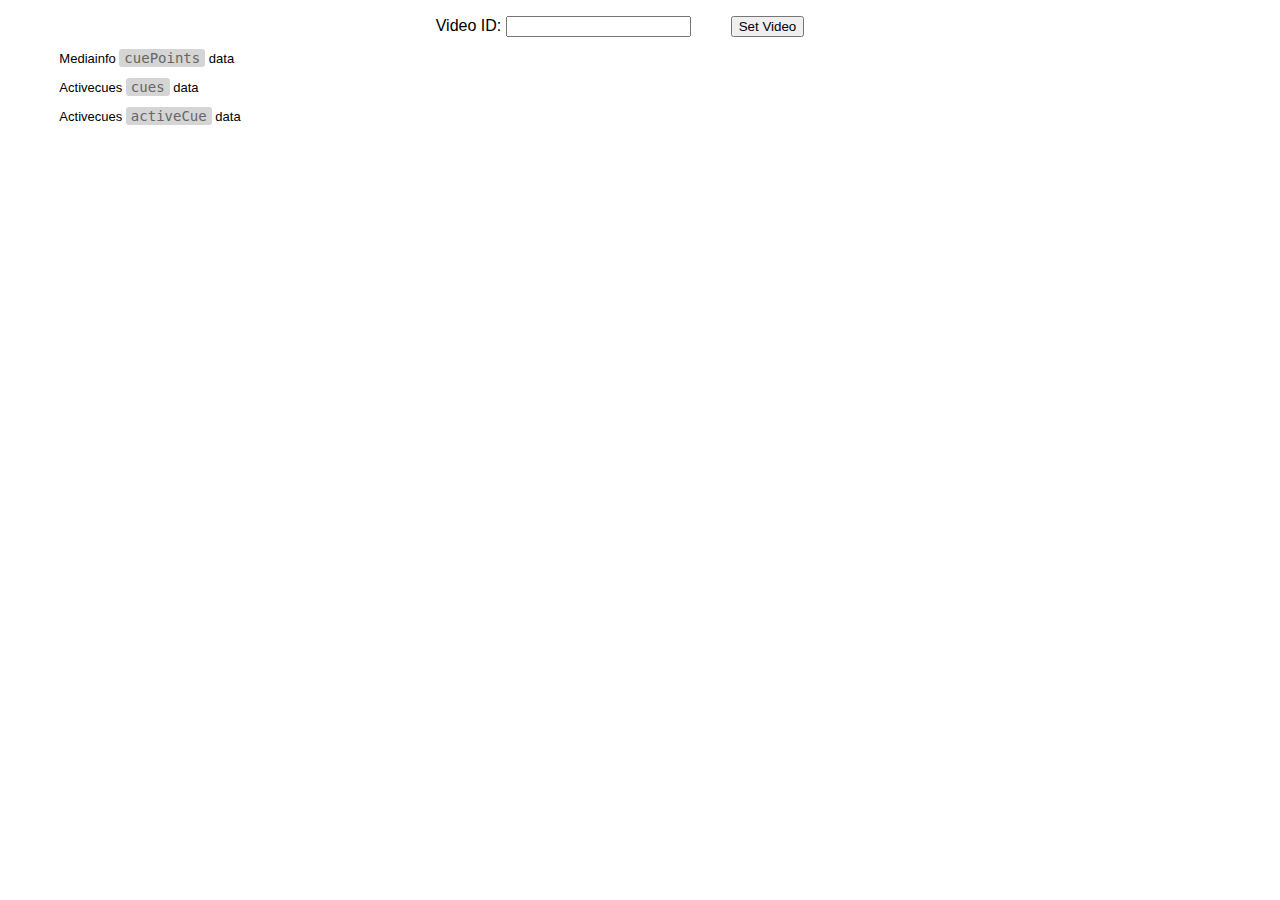
<file: index.html>
<!DOCTYPE html>
<html lang="en">

<head>
  <meta charset="UTF-8">
  <meta http-equiv="X-UA-Compatible" content="IE=edge">
  <meta name="viewport" content="width=device-width, initial-scale=1.0">
  <link rel="icon" type="image/x-icon" href="//www.brightcove.com/favicon.svg">
  <title>Brightcove - Cue Points Player</title>
  <style>
    #video_details {
      display: flex;
      justify-content: center;
      grid-gap: 40px;
      margin: 1em 0 0 0;
    }

    #container {
      display: flex;
      justify-content: center;
      grid-gap: 20px;
    }

    #video {
      flex-basis: 960px;
      padding-top: 30px;
    }

    .label {
      font-family: Arial, Helvetica, sans-serif;
    }

    #debug {
      font-family: Arial, Helvetica, sans-serif;
      font-size: small;
    }

    #debug code {
      color: #666;
      font-size: 14px;
      background-color: #d5d5d5;
      border-radius: 3px;
      padding: 1px 5px;
    }

    .vjs-cue-control {
      position: absolute;
      height: 100%;
      width: var(--cue-control-width);
    }

    /* Ainmations */
    @keyframes expand-marker {
      0% {
        transform: scaleX(1);
      }

      50% {
        transform: scaleX(2);
      }

      100% {
        transform: scaleX(1.5);
      }
    }

    @keyframes contract-marker {
      0% {
        transform: scaleX(1.5);
      }

      100% {
        transform: scaleX(1);
      }
    }

    @keyframes ball {
      75% {
        transform: scale(4);
        opacity: 50%;
      }

      100% {
        transform: scale(1.5);
      }
    }

    @keyframes line {
      0% {
        transform: scale(1.5);
      }

      100% {
        transform: scaleX(1);
        height: 100%;
      }
    }

    /* Styles generated by SCSS  */
    .vjs-cue-marker:nth-child(1) {
      animation-delay: 80ms;
    }

    .vjs-cue-marker:nth-child(2) {
      animation-delay: 160ms;
    }

    .vjs-cue-marker:nth-child(3) {
      animation-delay: 240ms;
    }

    .vjs-cue-marker:nth-child(4) {
      animation-delay: 320ms;
    }

    .vjs-cue-marker:nth-child(5) {
      animation-delay: 400ms;
    }

    .vjs-cue-marker:nth-child(6) {
      animation-delay: 480ms;
    }

    .vjs-cue-marker:nth-child(7) {
      animation-delay: 560ms;
    }

    .vjs-cue-marker:nth-child(8) {
      animation-delay: 640ms;
    }

    .vjs-cue-marker:nth-child(9) {
      animation-delay: 720ms;
    }

    .vjs-cue-marker:nth-child(10) {
      animation-delay: 800ms;
    }

    .vjs-cue-marker:nth-child(11) {
      animation-delay: 880ms;
    }

    .vjs-cue-marker:nth-child(12) {
      animation-delay: 960ms;
    }

    .vjs-cue-marker:nth-child(13) {
      animation-delay: 1040ms;
    }

    .vjs-cue-marker:nth-child(14) {
      animation-delay: 1120ms;
    }

    .vjs-cue-marker:nth-child(15) {
      animation-delay: 1200ms;
    }

    .vjs-cue-marker:nth-child(16) {
      animation-delay: 1280ms;
    }

    .vjs-cue-marker:nth-child(17) {
      animation-delay: 1360ms;
    }

    .vjs-cue-marker:nth-child(18) {
      animation-delay: 1440ms;
    }

    .vjs-cue-marker:nth-child(19) {
      animation-delay: 1520ms;
    }

    .vjs-cue-marker:nth-child(20) {
      animation-delay: 1600ms;
    }

    .vjs-cue-marker:nth-child(21) {
      animation-delay: 1680ms;
    }

    .vjs-cue-marker:nth-child(22) {
      animation-delay: 1760ms;
    }

    .vjs-cue-marker:nth-child(23) {
      animation-delay: 1840ms;
    }

    .vjs-cue-marker:nth-child(24) {
      animation-delay: 1920ms;
    }

    .vjs-cue-marker:nth-child(25) {
      animation-delay: 2000ms;
    }

    .vjs-cue-marker:nth-child(26) {
      animation-delay: 2080ms;
    }

    .vjs-cue-marker:nth-child(27) {
      animation-delay: 2160ms;
    }

    .vjs-cue-marker:nth-child(28) {
      animation-delay: 2240ms;
    }

    .vjs-cue-marker:nth-child(29) {
      animation-delay: 2320ms;
    }

    .vjs-cue-marker:nth-child(30) {
      animation-delay: 2400ms;
    }

    .vjs-cue-marker:nth-child(31) {
      animation-delay: 2480ms;
    }

    .vjs-cue-marker:nth-child(32) {
      animation-delay: 2560ms;
    }

    .vjs-cue-marker:nth-child(33) {
      animation-delay: 2640ms;
    }

    .vjs-cue-marker:nth-child(34) {
      animation-delay: 2720ms;
    }

    .vjs-cue-marker:nth-child(35) {
      animation-delay: 2800ms;
    }

    .vjs-cue-marker:nth-child(36) {
      animation-delay: 2880ms;
    }

    .vjs-cue-marker:nth-child(37) {
      animation-delay: 2960ms;
    }

    .vjs-cue-marker:nth-child(38) {
      animation-delay: 3040ms;
    }

    .vjs-cue-marker:nth-child(39) {
      animation-delay: 3120ms;
    }

    .vjs-cue-marker:nth-child(40) {
      animation-delay: 3200ms;
    }

    .vjs-cue-marker:nth-child(41) {
      animation-delay: 3280ms;
    }

    .vjs-cue-marker:nth-child(42) {
      animation-delay: 3360ms;
    }

    .vjs-cue-marker:nth-child(43) {
      animation-delay: 3440ms;
    }

    .vjs-cue-marker:nth-child(44) {
      animation-delay: 3520ms;
    }

    .vjs-cue-marker:nth-child(45) {
      animation-delay: 3600ms;
    }

    .vjs-cue-marker:nth-child(46) {
      animation-delay: 3680ms;
    }

    .vjs-cue-marker:nth-child(47) {
      animation-delay: 3760ms;
    }

    .vjs-cue-marker:nth-child(48) {
      animation-delay: 3840ms;
    }

    .vjs-cue-marker:nth-child(49) {
      animation-delay: 3920ms;
    }

    .vjs-cue-marker {
      position: absolute;
      background-color: transparent;
      animation: 300ms ease-out forwards ball;
      width: 4px;
      height: 4px;
      z-index: 3;
      bottom: 0px;
    }

    .vjs-cue-marker:hover {
      opacity: 100% !important;
    }

    .vjs-cue-marker::before {
      animation: contract-marker 500ms ease-in;
      border-radius: 50%;
      position: absolute;
      width: 100%;
      height: 100%;
      left: 0px;
      background-color: var(--marker-color);
      content: "";
    }

    .vjs-cue-marker:hover::before {
      border-radius: 1px;
      animation: expand-marker 300ms ease forwards;
    }

    .initial-marker:hover {
      transform: translateX(1px) !important;
      content: "";
    }

    .video-js:hover .vjs-cue-marker {
      opacity: 50%;
      bottom: unset;
      animation: line 500ms ease forwards;
    }

    .video-js:hover .vjs-cue-marker::before {
      border-radius: 0px;
    }

    .vjs-progress-control:hover .vjs-cue-marker {
      height: 170% !important;
      transform: translateY(-5px) !important;
    }

    .vjs-progress-control:hover .vjs-cue-marker::before {
      border-radius: 1px;
    }

    /* Tooltip animations */
    @keyframes fade-out {
      from {
        visibility: visible;
      }

      to {
        transform: translateY(5px);
        opacity: 0;
      }
    }

    .vjs-cue-tip {
      animation: fade-out 300ms ease-out;
      position: absolute;
      pointer-events: none;
      visibility: hidden;
      z-index: 4;
    }

    /* Tooltip animations */
    @keyframes fade-in {
      from {
        transform: translateY(5px);
        opacity: 0;
      }
    }

    .vjs-cue-tip-visible {
      animation: fade-in 300ms ease-out;
      visibility: visible;
    }

    .vjs-cue-data {
      color: #e0e0e0;
      border: 1px solid transparent;
      font-size: 12px;
      border-radius: 0.3em;
      background-color: #000;
      padding: 4px 8px;
      margin-top: 12px;
      -webkit-filter: drop-shadow(0px 1px 0px rgb(165, 165, 165)) drop-shadow(0px -1px 0px rgb(165, 165, 165)) drop-shadow(-1px 0px 0px rgb(165, 165, 165)) drop-shadow(1px 0px 0px rgb(165, 165, 165));
      filter        : drop-shadow(0px 1px 0px rgb(165, 165, 165)) drop-shadow(0px -1px 0px rgb(165, 165, 165)) drop-shadow(-1px 0px 0px rgb(165, 165, 165)) drop-shadow(1px 0px 0px rgb(165, 165, 165));
      -ms-filter    : "progid:DXImageTransform.Microsoft.Dropshadow(OffX=0, OffY=1, Color='#BBB') progid:DXImageTransform.Microsoft.Dropshadow(OffX=0, OffY=-1, Color='#BBB') progid:DXImageTransform.Microsoft.Dropshadow(OffX=1, OffY=0, Color='#BBB') progid:DXImageTransform.Microsoft.Dropshadow(OffX=-1, OffY=0, Color='#BBB')";
      filter        : "progid:DXImageTransform.Microsoft.Dropshadow(OffX=0, OffY=1, Color='#BBB') progid:DXImageTransform.Microsoft.Dropshadow(OffX=0, OffY=-1, Color='#BBB') progid:DXImageTransform.Microsoft.Dropshadow(OffX=1, OffY=0, Color='#BBB') progid:DXImageTransform.Microsoft.Dropshadow(OffX=-1, OffY=0, Color='#BBB')";
    }

    .vjs-cue-tip .vjs-cue-data-left::after {
      content: "";
      position: absolute;
      top: 35%;
      left: 100%;
      margin-top: -5px;
      border-width: 8px;
      border-style: solid;
      border-color: transparent transparent transparent black;
    }

    .vjs-cue-tip .vjs-cue-data-right::before {
      content: "";
      position: absolute;
      top: 35%;
      right: 100%;
      margin-top: -5px;
      border-width: 8px;
      border-style: solid;
      border-color: transparent black transparent transparent;
    }

    /* Hide cue points display on mobile */
    @media screen and (min-device-width: 768px) and (max-device-width: 1024px) {
      .vjs-cue-marker {
        display: none;
      }

      .vjs-cue-tip {
        display: none;
      }

      .vjs-cue-data {
        display: none;
      }
      
    }

    @media screen and (max-device-width: 480px) and (orientation: portrait) {
      .vjs-cue-marker {
        display: none;
      }

      .vjs-cue-tip {
        display: none;
      }

      .vjs-cue-data {
        display: none;
      }
    
      /* Styles for portrait layout - mobile */

      #chapter_col_wrapper, .chapter_col {
        display: block !important;
        width:100% !important;
      }

      #chapter_right_arrow_container, #chapter_left_arrow_container{
        display: none;
      }

      .chapter_col{
        margin: 12px 0px !important;
      }

      .chapter_anchor{
        display: flex !important;
        border-radius: 5px !important;
      }
      
      .chapter_thumbnail{
        width: unset !important;
        border-radius: 5px !important;
        height: 12vh;
        margin: auto 4px;
      }
      
      .chapter_details{
        left: 15px;
        position: relative;
      }

    }

    @media screen and (max-device-width: 640px) and (orientation: landscape) {
      .vjs-cue-marker {
        display: none;
      }

      .vjs-cue-tip {
        display: none;
      }

      .vjs-cue-data {
        display: none;
      }

    }

    @media screen and (max-device-width: 640px) {
      .vjs-cue-marker {
        display: none;
      }

      .vjs-cue-tip {
        display: none;
      }

      .vjs-cue-data {
        display: none;
      }

      /* Styles for portrait layout - mobile */

      #chapter_col_wrapper, .chapter_col {
        display: block !important;
        width:100% !important;
      }

      #chapter_right_arrow_container, #chapter_left_arrow_container{
        display: none;
      }

      .chapter_col{
        margin: 12px 0px !important;
      }

      .chapter_anchor{
        display: flex !important;
        border-radius: 5px !important;
      }
      .chapter_thumbnail{
        width: unset !important;
        border-radius: 5px !important;
        height: 12vh;
        margin: auto 4px;
      }
      
      .chapter_details{
        left: 15px;
        position: relative;
      }

    }

    #vjs-chapter-container {
      font-family: "PP Agrandir","Articulat CF",Montserrat,Arial,Helvetica,sans-serif;
      position: relative;
      background-color: var(--chapter-color);
      top: 100%;
    }

    #chapter_col_container {
      display: flex;
      overflow-x: hidden;
    }

    #chapter_col_wrapper {
      display: flex;
      position: relative;
      transition: transform 0.5s ease-in-out;
    }

    #chapter_title {
      font-size: large;
      color: #000;
      margin: 0 0 0 8px;
      padding-top: 16px;
    }

    .chapter_arrow_container {
      position: absolute;
      top: 0;
      bottom: 0;
      pointer-events: none;
      display: flex;
      flex-direction: column;
      align-items: center;
      justify-content: center;
      z-index: 1;
    }

    #chapter_right_arrow_container {
      right: 20px;
    }

    #chapter_left_arrow_container {
      left: 20px;
    }

    .chapter_arrow {
      pointer-events: all;
      cursor: pointer;
      width: 40px;
      height: 40px;
      border-radius: 24px;
      box-shadow: 0 4px 4px rgba(0, 0, 0, .7), 0 0 4px rgba(0, 0, 0, .5);
      background-color: #FFF;
    }

    .chapter_arrow_chevron {
      display: flex;
      align-items: center;
      justify-content: center;
      position: relative;
      vertical-align: middle;
      fill: #FFF;
      height: 100%;
    }

    .chevron_arrow {
      width: 100%;
      height: 100%;
      fill: #000;
    }

    .chapter_thumbnail {
      border-radius: 10px;
      border: 2px solid #FFF;
      box-sizing: border-box;
      filter: drop-shadow(0px 2px 2px #4b4b4b);
    }

    .chapter_col {
      margin: 12px 6px;
      width: min-content;
    }

    .chapter_col:nth-child(1) {
      margin-left: 0px;
    }

    .chapter_col:nth-last-child(-n + 1) {
      margin-right: 0px;
    }

    .chapter_anchor {
      display: block;
      text-decoration: none;
      padding: 4px;
      border-radius: 10px;
      transition: background-color 0.5s ease;
      cursor: pointer;
      height: 100%;
    }

    .chapter_anchor:hover {
      background-color: #d5d5d5;
      text-decoration: none;
    }

    .chapter_anchor:hover .chapter_thumbnail {
      filter: drop-shadow(0px 2px 2px #FFF);
    }

    .chapter_description {
      color: #000;
      margin: 4px 0px;
      padding-left: 2px;
      font-size: .9em;
    }

    .chapter_time {
      margin: 5px 0px 0px 0px;
      color: #065FD4;
      padding-left: 2px;
      font-size: .9em;
    }
  </style>
</head>

<body>
  <div id="video_details">
    <label class="label">Video ID: <input id="video_id" type="text" placeholder=""></label>
    <button id="load_video_button">Set Video</button>
    <div class="label" id="video_error"></div>
  </div>
  <div id="container">
    <div id="output">
      <p id="debug">Mediainfo <code>cuePoints</code> data</p>
      <code style="color: green;" id="insertionPoint_MI"></code>
      <p id="debug">Activecues <code>cues</code> data</p>
      <code style="color:brown;" id="insertionPoint_C"></code>
      <p id="debug">Activecues <code>activeCue</code> data</p>
      <code id="insertionPoint_AC"></code>
    </div>
    <div style="max-width: 960px; margin: 0px 0px auto 0px;" id="video">
      <style>
        video-js.video-js.vjs-fluid:not(.vjs-audio-only-mode) {
          padding-top: 56.25%;
        }
      </style>
      <video-js 
        id="myPlayer" 
        data-account="5380177774001" 
        data-player="default" 
        data-embed="default" 
        controls=""
        playsinline data-video-id="1765369433160630106" 
        data-playlist-id="" 
        data-application-id="" 
        class="vjs-fluid">
      </video-js>
    </div>
  </div>
  <script src="//players.brightcove.net/5380177774001/default_default/index.min.js"></script>
  <script type="text/javascript">
    var options = { 
        "cue_marker_color": "#FCF",
        "chapter_bg_color": "WhiteSmoke",
        "thumbnail_w": "144"
    };
    videojs.getPlayer('myPlayer').ready(function () {
      var myPlayer = this;
      myPlayer.cuePointChaptersPlugin(options);
    });
    const loadPlayerVideo = () => {
      const videoIdInput = document.getElementById("video_id");
      // Check for a video value
      if (videoIdInput.value === '') {
        videoIdInput.placeholder = 'Please add video ID';
        return;
      }
      myPlayer.player.catalog.getVideo(videoIdInput.value, function (error, video) {
        if (error) {
          document.getElementById('video_error').innerHTML = 'Video ID invalid please try again';
          return;
        } else {
          document.getElementById('video_error').innerHTML = '';
          myPlayer.player.catalog.load(video);
          myPlayer.player.muted(true);
        }
      })
    }
    document.getElementById('load_video_button').addEventListener('click', loadPlayerVideo);
    videojs.registerPlugin('cuePointChaptersPlugin', function (options) {
    var player = this;
    player.on('loadedmetadata', function () {
        let cuePointsArr = new Array(),
            filteredCueArr = new Array(),
            purgedCueArr = new Array(),
            tt = player.textTracks()[0], // ********* Remove ********* for debugging purposes in standalone HTML example
            // Define the video duration as a variable
            videoDuration = player.mediainfo.duration,
            // Get Video Cloud metadata long description field
            longDesc = player.mediainfo.longDescription,
            // Define video ID for playlist player management
            videoId = player.mediainfo.id,
            // VTT URL based on player reference
            vtt_url = filterVttUrl(player);
        // Add existing cue point metadata to the cue points array
        for (let i = 0; i < player.mediainfo.cuePoints.length; i++) {
            cuePointsArr.push(player.mediainfo.cuePoints[i]);
        }
        // Check for chapters in the longDescription metadata field, sort and merge
        xtractMatch(longDesc, cuePointsArr, videoDuration, videoId);
        // Add to filtered array based on original
        filteredCueArr = cuePointsArr.filter(cue => (cue.type === 'CODE') || (cue.type === 'TEXT'));
        // Remove duplicates based on time and replace
        purgedCueArr = dedupeArr(filteredCueArr);
        // Assign endTime to cue points in sorted array
        assignCueEndTime(purgedCueArr, videoDuration);
        // Take purged cue point information and add cue markers to player progress bar
        addCueEl(purgedCueArr, videoDuration, options);
        // ********* Remove ********* for debugging purposes in standalone HTML example
        displayMetaInfo(tt, purgedCueArr);
        // Check for populated array and generate chapter bar-container
        if (purgedCueArr.length != 0) chapterThumbContainer(options), chapterThumbs(player, vtt_url, purgedCueArr, options);
        // If playlist player/playlist/chapters are present - clear UI elements for new playlist/media item
        player.on('loadstart', function() {rmChapterEl(), rmCueEl()});
      })
    });
    // ********* Remove ********* for debugging purposes in standalone HTML example
    const displayMetaInfo = (tt, arr) => {
      tt.oncuechange = function () {
        if (tt.activeCues[0] !== undefined) {
          var dynamicHTML_AC = "id: " + tt.activeCues[0].originalCuePoint.id + ", ";
          dynamicHTML_AC += "type: " + tt.activeCues[0].originalCuePoint.type + ", ";
          dynamicHTML_AC += "name: " + tt.activeCues[0].originalCuePoint.name + ", ";
          dynamicHTML_AC += "startTime: " + tt.activeCues[0].startTime + ",  ";
          dynamicHTML_AC += "endTime: " + tt.activeCues[0].endTime;
          document.getElementById("insertionPoint_AC").innerHTML += dynamicHTML_AC + "<br/>";
        }
      }
      let dynamicHTML_C = "",
        dynamicHTML_MI = "";
      for (i = 0; i < tt.cues.length; i++) {
        dynamicHTML_C += "id: " + tt.cues[i].originalCuePoint.id + ", ";
        dynamicHTML_C += "type: " + tt.cues[i].originalCuePoint.type + ", ";
        dynamicHTML_C += "name: " + tt.cues[i].originalCuePoint.name + ", ";
        dynamicHTML_C += "startTime: " + tt.cues[i].startTime + ", ";
        dynamicHTML_C += "endTime: " + tt.cues[i].endTime + "<br/>";
      }
      document.querySelector("#insertionPoint_C").innerHTML = dynamicHTML_C;
      for (i = 0; i < arr.length; i++) {
        dynamicHTML_MI += "id: " + arr[i].id + ", ";
        dynamicHTML_MI += "type: " + arr[i].type + ", ";
        dynamicHTML_MI += "name: " + arr[i].name + ", ";
        dynamicHTML_MI += "startTime: " + arr[i].startTime + ", ";
        dynamicHTML_MI += "endTime: " + arr[i].endTime + "<br/>";
      }
      document.querySelector("#insertionPoint_MI").innerHTML = dynamicHTML_MI;
    }

    // Check for Presence of VTT file or thumbnail enabled player
    const filterVttUrl = (player) => {
        if (typeof player.thumbnails === 'function'){
            const res = player.thumbnails();
            if (!res.metadataTrackEl_){
                console.log('Looks like a playlist player - No thumbnail VTT here');
                return vtt_url = player.mediainfo.thumbnail;
            } else {
                console.log('Thumbnail VTT detected - Building array');
                return vtt_url = res.metadataTrackEl_.src;
            }
        } else {
            console.log('Thumbnail VTT file not present');
            return vtt_url = player.mediainfo.thumbnail;
        }
    }

    const xtractMatch = (string, arr, videoDuration, videoId) => {
      if (string === null) return (arrSort(arr));
      // Match time formats M:SS, MM:SS, HH:MM:SS, H:MM:SS
      let tRex = new RegExp(/(^(?:[01]\d|2[0-3]|[0-59]):[0-5]\d:[0-5]\d)|(^(?:[0-5]\d|2[123]|[0-59]):[0-5]\d)/gm),
        // Match whole line that begins with 00: Lines with time format not at the beginning are ignored
        dRex = new RegExp(/^.*?(^[0-5][0-9]:|^[0-59]:).*$/gm),
        chaptrTime = string.match(tRex),
        chaptrName = string.match(dRex);
      // No found chapters - sort the array as it is and skip adding any further cue information
      if (chaptrTime === null) return (arrSort(arr));
      for (let i = 0; i < chaptrTime.length; i++) {
        let time = chaptrTime[i].split(':'),
          description = chaptrName[i].slice(chaptrTime[i].length),
          seconds,
          // Add ranomised 13 digit ID
          idNum = Math.floor(Math.random() * 9000000000000) + 1000000000000;
        // Strip hyphens and other intersting chars from string and trim whitespace    
        description = stringTidy(description);
        // push into array objects
        timeConversion(arr, time, idNum, seconds, description, videoDuration, videoId);
      }
      // Sort array based on time
      arrSort(arr);
    }

    const fetchVTTFile = async (url) => {
        try {
            const response = await fetch(url);
            const data = await response.text();
            return data;
        } catch (error) {
            console.error('Error fetching VTT file:', error);
            return null;
        }
    };

    const parseVTT = (vtt_data) => {
        const parser = new WebVTT.Parser(window, WebVTT.StringDecoder()),
        vtt_image_array = new Array();
        parser.oncue = function(cue) {
            vtt_image_array.push({ start: cue.startTime, end: cue.endTime, img_src: cue.text });
        };
        parser.parse(vtt_data);
        parser.flush();
        return vtt_image_array;
    };

    // Array sort - order array based on time from lowest to highest
    const arrSort = (arr) => {
      arr.sort((a, b) => {
        return a.time - b.time;
      });
    }

    // Removal of hyphens, pluses but allows inverted commas etc
    const stringTidy = (str) => {
      str = str.replace(/([.,\/;:*{}=\-_~()<>{}+])/g, '');
      // Remove whitespace form either end of the string
      str = str.trim();
      return (str);
    }

    const timeConversion = (arr, time, idNum, seconds, description, duration, videoId) => {
      // Check for words in description if none set fields to blank
      if (description.match(/\b[^\d\W]+\b/g) === null) description = '';
      if (time.length === 2) {
        // Convert MM:SS to seconds
        seconds = (Number.parseFloat(time[0]) * 60 + Number.parseFloat(time[1]));
        // If chapter is longer than the video skip
        if (seconds > duration) return;
        arr.push({
          id: `${idNum}`,
          name: description,
          type: 'TEXT',
          time: seconds,
          metadata: description,
          startTime: seconds,
          endTime: '',
          video_id: videoId
        });
      }
      if (time.length === 3) {
        // Convert HH:MM:SS to seconds
        seconds = (Number.parseFloat(time[0]) * 3600 + Number.parseFloat(time[1]) * 60 + Number.parseFloat(time[2]));
        // If chapter is longer than the video skip
        if (seconds > duration) return;
        arr.push({
          id: `${idNum}`,
          name: description,
          type: 'TEXT',
          time: seconds,
          metadata: description,
          startTime: seconds,
          endTime: '',
          video_id: videoId
        });
      }
    }

    // Filter array through map - remove duplicates
    const dedupeArr = (arr) => {
      let mapObj = new Map()
      arr.forEach(v => {
        let prevValue = mapObj.get(v.time)
        if (!prevValue) {
          mapObj.set(v.time, v)
        }
      })
      return [...mapObj.values()];
    }

    // Hacky method to reassign endTime cue data in array after arrSort
    const assignCueEndTime = (arr, duration) => {
      // Order the array on time again - for loop uses time from preceding array object 
      arrSort(arr);
      let v = 1;
      for (let i = 0; i < arr.length; i++) {
        if (v <= arr.length - 1) arr[i].endTime = arr[v].time;
        // If last object in array set end time to video duration
        if (v === arr.length) arr[i].endTime = duration;
        v++;
      }
    }

    // Build cue point markers and add them to the player progress bar
    const addCueEl = (arr, videoDuration, options) => {
        let playerWidth = document.querySelector('.video-js').offsetWidth,
            controlBar = document.querySelector('.vjs-progress-control'),
            progresBar = document.querySelector('.vjs-progress-holder'),
            cueControl = document.createElement('div'),
            cueTip = document.createElement('div');
        cueTip.className = 'vjs-cue-tip';
        cueControl.className = 'vjs-cue-control';
        cueControl.style.setProperty('--cue-control-width', playerWidth + 'px');
        controlBar.prepend(cueControl);
        progresBar.appendChild(cueTip);
        // Loop through array and add elements
        for (let i = 0; i < arr.length; i++) {
            let el = document.createElement('div');
            el.className = 'vjs-cue-marker';
            el.id = 'marker' + i;
            // Check of marker colour is set in the plugin JSON if not make them white
            if (!options.cue_marker_color || !/^(#[0-9a-f]{3,4}(?:[0-9a-f]{3,4})?|rgba?\(\s*(\d{1,3}),\s*(\d{1,3}),\s*(\d{1,3})(?:,\s*(0|1|0?\.\d+))?\s*\)|[a-z]+)$/i.test(options.cue_marker_color)) options.cue_marker_color = "#FFF";
            el.style.setProperty('--marker-color', options.cue_marker_color);
            // On mouse over event - add mouse event listener to cue marker elements
            el.addEventListener("mouseover", (e) => {
                setCueInfo(e, arr);
            });
            let time = arr[i].time;
            // Based on proportion of width in px using time 
            el.style.left = `${Math.round(time / videoDuration * playerWidth)}px`;
            cueControl.append(el);
        }
        // Create the inner placeholder for the cue point data on the tooltips
        createCueInfoEl();
    }

    // Remove created elements if playlist is present and new video has loaded
    const rmCueEl = () => {
      let cueControl = document.querySelector('.vjs-cue-control'),
          cueTip = document.querySelector('.vjs-cue-tip');
      // document.getElementsByTagName('video-js')[0].style.overflow = "hidden";
      if (cueTip) cueTip.remove();
      if (cueControl) cueControl.remove();
    }

    // Remove created chapter tiles if playlist is present and new video has loaded
    const rmChapterEl = () => {
        let chapterControl = document.querySelector('#vjs-chapter-container');
        // Call observer to kill the mutation watcher - remove the chapter UI element and reset the carousel postion
        if (chapterControl) stopObserving(document.querySelector('#chapter_col_wrapper'), 0), chapterControl.remove(), currentPosition = 0;
    }

    // Create and introduce to DOM the information tool data
    const createCueInfoEl = () => {
      let cueTipData = document.createElement('p'),
        cueTip = document.querySelector('.vjs-cue-tip');
      cueTipData.className = 'vjs-cue-data';
      cueTip.appendChild(cueTipData);
    }

    // Create the chapter elements and add them to DOM
    const chapterThumbContainer = (options) => {
        let chapterContainer = document.createElement('div');
        chapterContainer.id = 'vjs-chapter-container';
        chapterContainer.innerHTML = `
            <div id="chapter_title_container">
                <h3 id="chapter_title">Chapters</h3>
            </div>
            <div id="chapter_left_arrow_container" class="chapter_arrow_container">
                <div id="chapter_left_arrow" class="chapter_arrow">
                <div id="chapter_chevron_left" class="chapter_arrow_chevron">
                    <div class="chapter_chevron_shape">
                    <div class="chevron_shape">
                        <div class="chevron_arrow">
                        <svg xmlns="http://www.w3.org/2000/svg" height="24" viewBox="0 0 24 24" width="24" focusable="false" style="pointer-events: none; display: block; width: 100%; height: 100%;">
                            <path d="M14.96 18.96 8 12l6.96-6.96.71.71L9.41 12l6.25 6.25-.7.71z"></path>
                        </svg>
                        </div>
                    </div>
                    </div>
                </div>
                </div>
                <div id="chapter_left_arrow_button"></div>
            </div>
            <div id="chapter_col_container">
                <div id="chapter_col_wrapper"></div>
            </div>
            <div id="chapter_right_arrow_container" class="chapter_arrow_container">
                <div id="chapter_right_arrow" class="chapter_arrow">
                <div id="chapter_chevron_right" class="chapter_arrow_chevron">
                    <div class="chapter_chevron_shape">
                    <div class="chevron_shape">
                        <div class="chevron_arrow">
                        <svg xmlns="http://www.w3.org/2000/svg" height="24" viewBox="0 0 24 24" width="24" focusable="false" style="pointer-events: none; display: block; width: 100%; height: 100%;">
                            <path d="m9.4 18.4-.7-.7 5.6-5.6-5.7-5.7.7-.7 6.4 6.4-6.3 6.3z"></path>
                        </svg>
                        </div>
                    </div>
                    </div>
                </div>
                </div>
                <div id="chapter_right_arrow_button"></div>
            </div>
        `
        // Check whether chapter bacground colour is set in the plugin JSON if not make it transparent
        if (!options.chapter_bg_color || !/^(#[0-9a-f]{3,4}(?:[0-9a-f]{3,4})?|rgba?\(\s*(\d{1,3}),\s*(\d{1,3}),\s*(\d{1,3})(?:,\s*(0|1|0?\.\d+))?\s*\)|[a-z]+)$/i.test(options.chapter_bg_color)) options.chapter_bg_color = 'transparent';
        chapterContainer.style.setProperty('--chapter-color', options.chapter_bg_color);
        document.querySelector('video-js').insertAdjacentElement('afterend', chapterContainer);
    }

    // Control mouse interaction with the cue markers - Initiated on hover state
    const setCueInfo = (e, arr) => {
      let i = e.target.id.slice(6),
        cueHolder = document.querySelector('.vjs-cue-control').offsetWidth,
        cueMarker = document.querySelectorAll('.vjs-cue-marker')[i],
        cueTip = document.querySelector('.vjs-cue-tip'),
        cueTipData = document.querySelector('.vjs-cue-data');
      cueTip.classList.add('vjs-cue-tip-visible');
      cueTipData.innerHTML = `${arr[i].name}`;
      cueTip.style.display = null;
      // Display cue tool tip on left or right of marker on hover based on position
      if (cueMarker.offsetLeft > cueHolder / 2) {
        cueTipData.classList.remove('vjs-cue-data-right');
        cueTipData.classList.add('vjs-cue-data-left');
        cueTip.style.left = null;
        cueTip.style.right = cueHolder - cueMarker.offsetLeft + 20 + 'px';
      } else {
        if (arr[i].time === 0) cueMarker.classList.add('initial-marker');
        cueTipData.classList.remove('vjs-cue-data-left');
        cueTipData.classList.add('vjs-cue-data-right');
        cueTip.style.right = null;
        cueTip.style.left = cueMarker.offsetLeft + 20 + 'px';
      }
      if (arr[i].name === '') cueTip.style.display = 'none';
      // Mouse move event - follow the mouse pointer on Y axis only
      cueMarker.addEventListener('mousemove', (e) => {
        cueTip.style.top = e.offsetY - 27 + 'px';
      });
      // On mouse out event - remove inline styles and classes
      cueMarker.addEventListener('mouseout', () => {
        cueTip.classList.remove('vjs-cue-tip-visible');
      });
    }

    const matchVttTime = (url, seconds, vtt_image_array) => {
      if (!vtt_image_array[0]) return url;
      const increment = vtt_image_array[0].end - vtt_image_array[0].start;
      seconds = Math.round(seconds / increment) * increment;
      let time_match = vtt_image_array.find(obj => obj.start === seconds);
      // For thumbnail enabled player provide VTT based image src otherwise use a poster image for each thumbnail
      return time_match ? time_match.img_src : url;
    }

    // Convert time in seconds back to digital HH:MM:SS format or MM:SS depending on duration
    const convertTime = (seconds) => {
        seconds = Math.round(seconds);
        let hours = Math.floor(seconds / 3600),
        minutes = Math.floor((seconds % 3600) / 60), // Fix minutes calculation
        remainderSeconds = seconds % 60;
        const minSec = (minutes < 10 ? '0' + minutes : minutes) + ":" +
        (remainderSeconds < 10 ? '0' + remainderSeconds : remainderSeconds);
        return hours > 0 ? (hours < 10 ? '0' + hours : hours) + ":" + minSec : minSec;
    }

    // Generate the chapter thumbnails based on data in the filtered array
    const chapterThumbs = (player, url, arr, dim) => {
        const chapter_arrow_container = document.querySelectorAll('.chapter_arrow_container'),
            chapter_left_arrow_button = document.querySelector('#chapter_left_arrow'),
            chapter_right_arrow_button = document.querySelector('#chapter_right_arrow'),
            chapter_col_wrapper = document.querySelector('#chapter_col_wrapper');
        const get_vtt_data = async () => {
            let vtt_image_array;
            // Fetch the VTT fle basef on plyer reference
            vtt_data = await fetchVTTFile(url);
            // Parse the VTT into array
            vtt_image_array = parseVTT (vtt_data);
            // Check if dimensions are present in the plugin config JSON
            if (!dim.thumbnail_w || !/^\d+$/.test(dim.thumbnail_w)) dim.thumbnail_w = '144';
            // Loop through and build array
            for (let i = 0; i < arr.length; i++) {
                let chapter_col = document.createElement('div');
                chapter_col.classList.add('chapter_col');
                let vtt_img_src;
                vtt_img_src = matchVttTime(url, arr[i].time, vtt_image_array);
                chapter_col.innerHTML = `
                    <div class="chapter_anchor">
                      <img class="chapter_thumbnail" src="${vtt_img_src}" style="width: ${dim.thumbnail_w}px;">
                        <div class="chapter_details">
                        <div class="chapter_time">${convertTime(arr[i].time)}</div>
                            <h4 class="chapter_description">${arr[i].name}</h4>
                        </div>
                    </div>
                `;
                chapter_col_wrapper.appendChild(chapter_col);
                let chapter_anchor = document.querySelectorAll('.chapter_anchor');
                // Adding event listener on chapters for each video cue point
                chapter_anchor[i].addEventListener('click', function(){
                    player.currentTime(arr[i].time);
                    player.play();
                });
            }
        }
        get_vtt_data();
        // Add event listener to the arrpow buttons
        chapter_left_arrow_button.addEventListener('click', () => checkCarouselOverflow('left'));
        chapter_right_arrow_button.addEventListener('click', () => checkCarouselOverflow('right'));
        if (arr.length <= 5) {
            chapter_arrow_container.forEach(function (element) {
                element.style.display = 'none';
            })
        }
        onElementAdded(chapter_col_wrapper);
    }

    // Add the observer to watch carousel wrapper as page loads to updaate element width for scroll
    function onElementAdded(chapter_col_wrapper) {
      if (chapter_col_wrapper) {
        resizeObserver.observe(chapter_col_wrapper);
      }
    }

    // Callback to check mutation of the chapter wrapper element
    const resizeObserverCallback = entries => {
      checkCarouselOverflow();
    };

    // Function to call document.querySelector('#chapter_col_wrapper') as the element and stop the mutation observer
    const stopObserving = (element, timeout) => {
        if (!resizeObserver) return console.log('No mutation observer present.');
        if (timeout > 0) {
            setTimeout(() => {
                resizeObserver.unobserve(element);
                console.log('Stopped observing after timeout.');
            }, timeout);
        } else {
            resizeObserver.unobserve(element);
            console.log('Stopped observing immediately.');
        }
    };

    // Get boundaries of chapter window (parent) and the wrapper (child) calculate offset and display controls
    const resizeObserver = new ResizeObserver(resizeObserverCallback);
    let currentPosition = 0;
    const checkCarouselOverflow = (direction) => {
      const p = document.querySelector('#chapter_col_container'),
        c = document.querySelector('#chapter_col_wrapper'),
        chapter_left_arrow_button = document.querySelector('#chapter_left_arrow'),
        chapter_right_arrow_button = document.querySelector('#chapter_right_arrow'),
        chapter_col_count = document.querySelectorAll('.chapter_col').length,
        // Get number of elements in the carousel and divide that by the widh - added multiplier to create greater increment
        carousel_shift = Number(c.offsetWidth / chapter_col_count) * 5,
        maxTranslateLeft = 0,
        maxTranslateRight = -(c.offsetWidth - p.offsetWidth);
      // Display buttons based on boundaries
      const buttonVisibility = () => {
        chapter_left_arrow_button.style.display = currentPosition < maxTranslateLeft ? 'block' : 'none';
        chapter_right_arrow_button.style.display = currentPosition > maxTranslateRight ? 'block' : 'none';
        // resizeObserver.unobserve(c);
      }
      // Move the chapter thumbnails based on the calulated thumbnail width
      const moveEl = () => {
        if (direction === 'right') {
          currentPosition = Math.max(currentPosition - carousel_shift, maxTranslateRight);
        } else if (direction === 'left') {
          currentPosition = Math.min(currentPosition + carousel_shift, 0);
        }
        c.style.transform = `translateX(${currentPosition}px)`;
      }
      // Call the functions to move the elements (chapter wrapper) and diplay the appropriate buttons
      moveEl();
      buttonVisibility();
    }

    // Call the point in the video and play
    const chapterTime = (time) => {
      myPlayer.player.currentTime(time);
      myPlayer.player.play();
    }

  </script>
</body>

</html>
</file>
